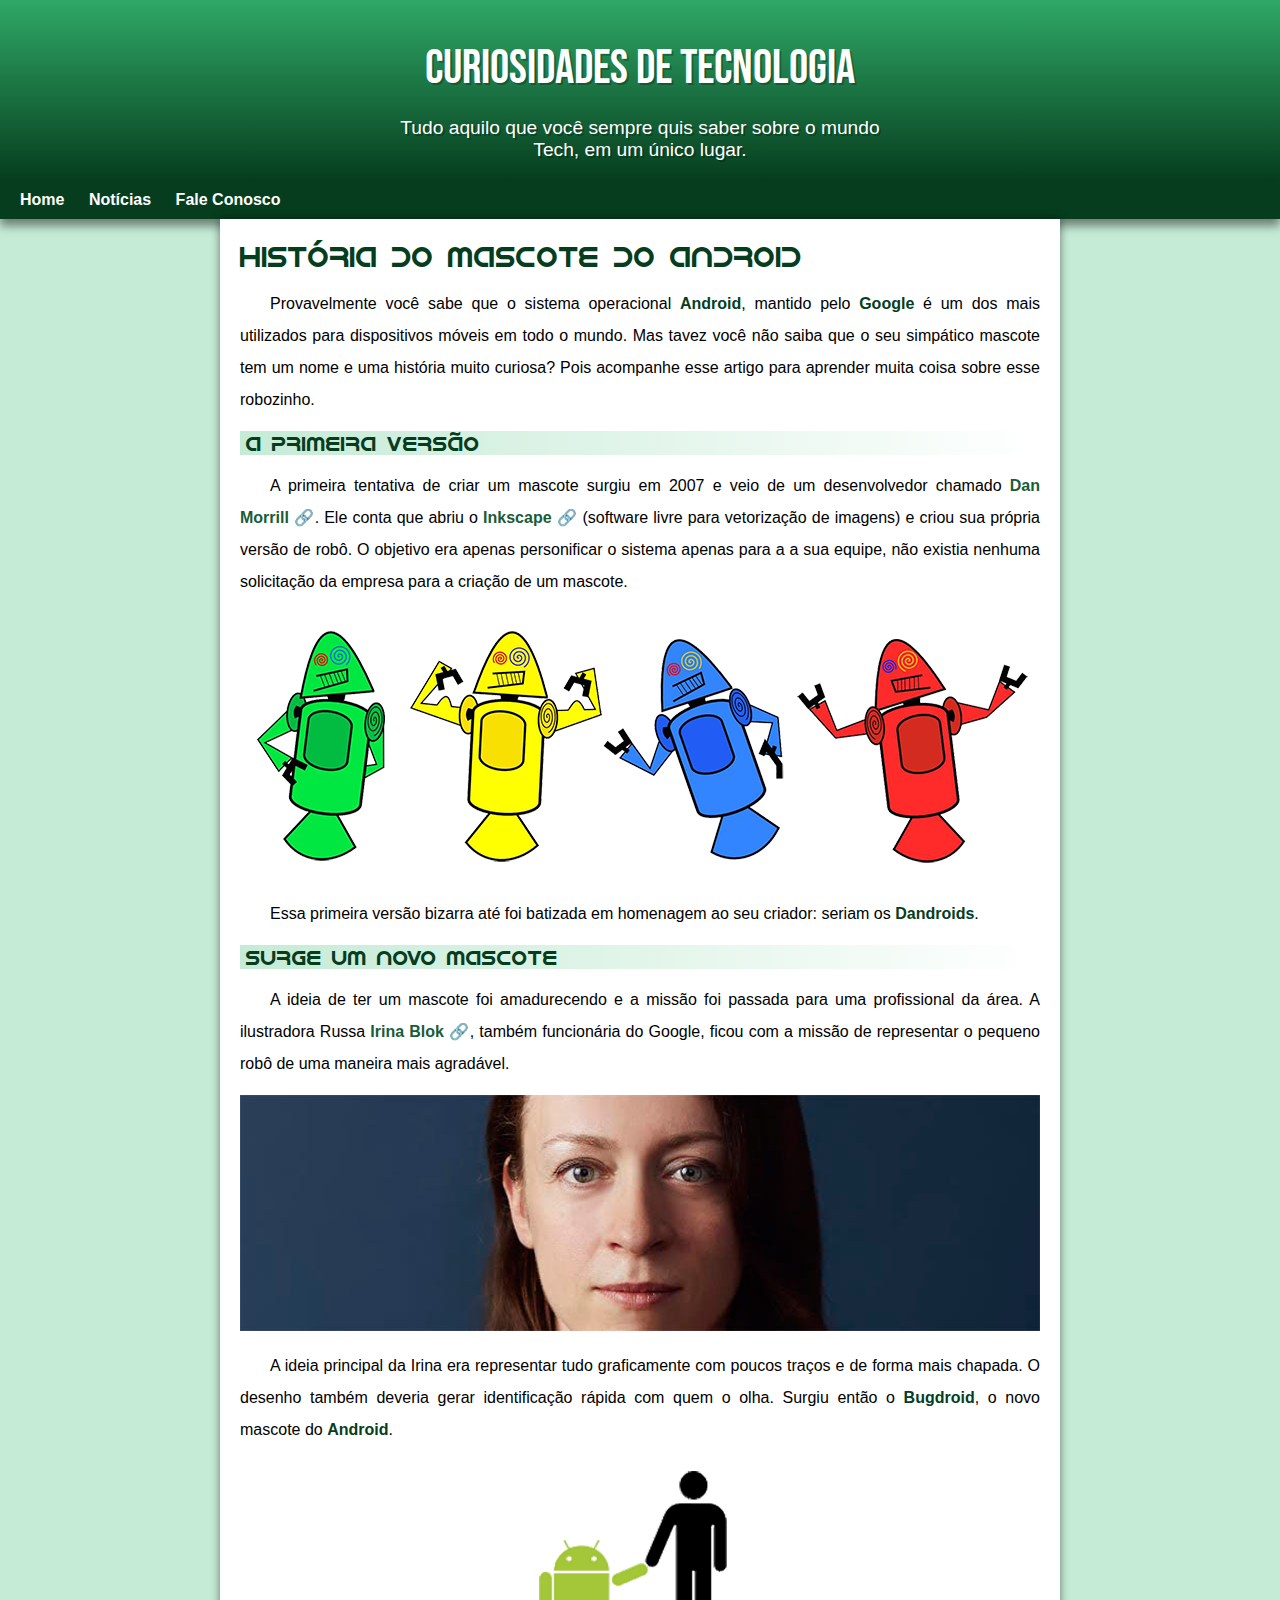
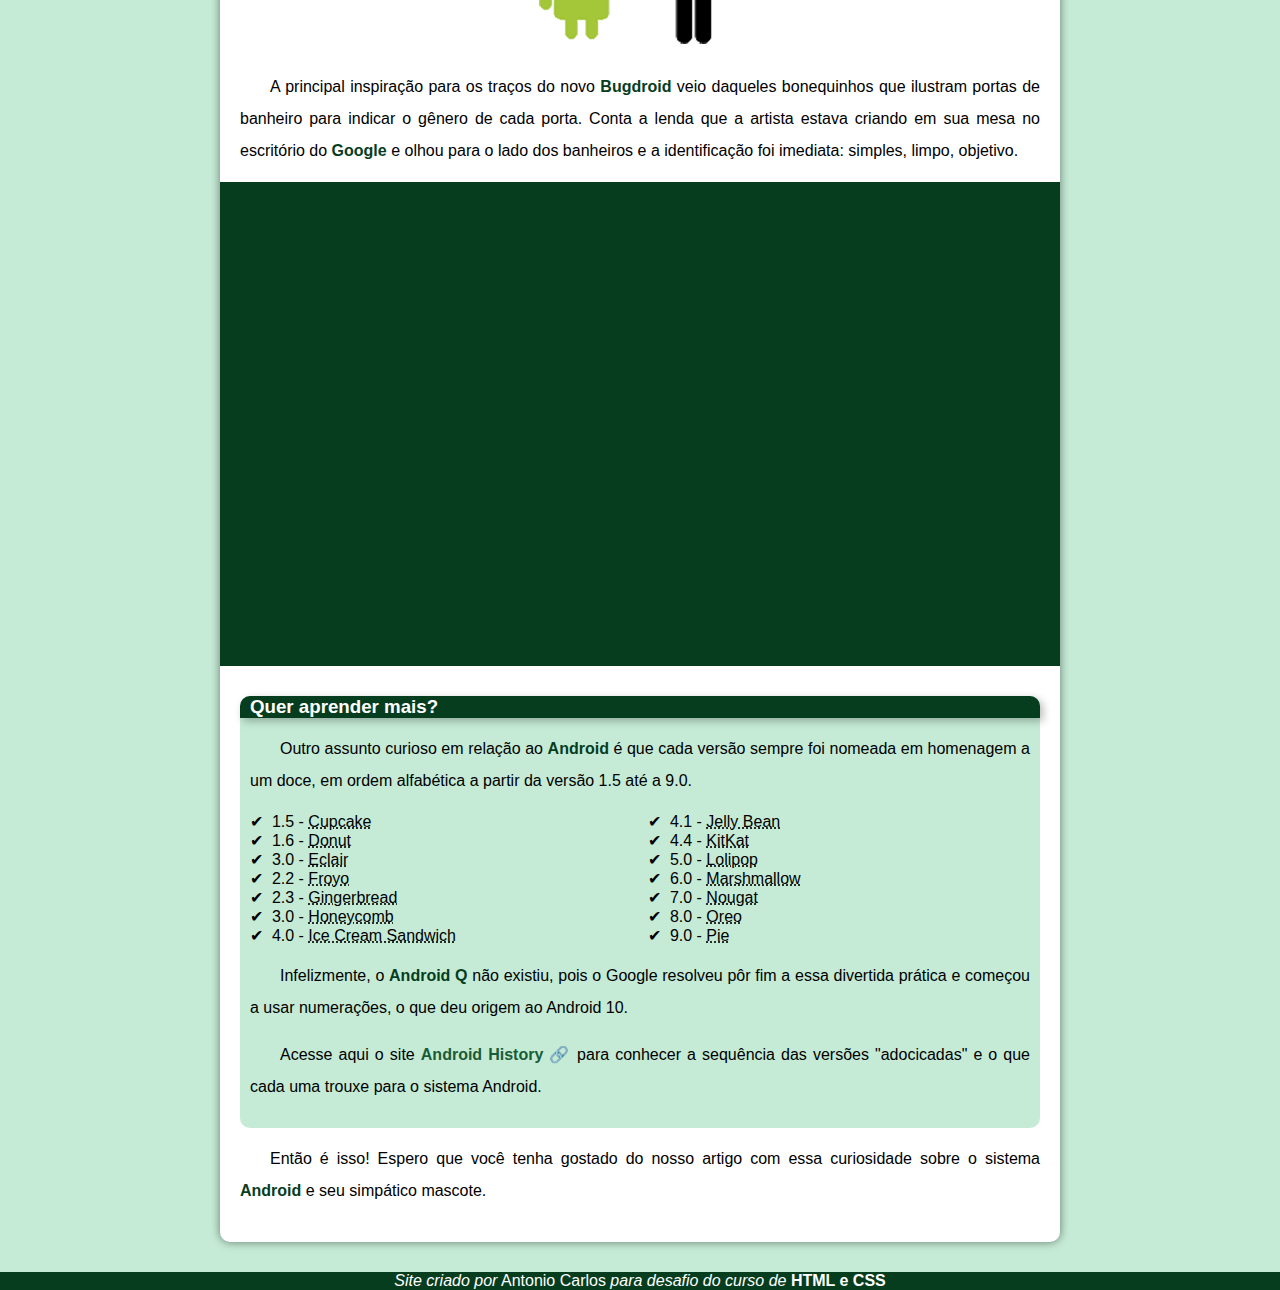
<file: index.html>
<!DOCTYPE html>
<html lang="pt-br">
<head>
    <meta charset="UTF-8">
    <meta http-equiv="X-UA-Compatible" content="IE=edge">
    <meta name="viewport" content="width=device-width, initial-scale=1.0">
    <link rel="shortcut icon" href="imagens/favicon.ico">
    <title>Mascote do Android</title>
    <link rel="stylesheet" href="estilos/style.css">
</head>
<body>
    <header>
        <h1>Curiosidades de Tecnologia</h1>
        <p>Tudo aquilo que você sempre quis saber sobre o mundo Tech, em um único lugar.</p>
        
    </header>
    <nav>
        <a href="#">Home</a>
        <a href="#">Notícias</a>
        <a href="#">Fale Conosco</a>
    </nav>
    <main>
        <section>
            <article>
                <h1>História do mascote do Android</h1>
                <p>Provavelmente você sabe que o sistema operacional <strong>Android</strong>, mantido pelo <strong>Google</strong> é um dos mais utilizados para dispositivos móveis em todo o mundo. Mas tavez você não saiba que o seu simpático mascote tem um nome e uma história muito curiosa? Pois acompanhe esse artigo para aprender muita coisa sobre esse robozinho.</p>
                <h2>A Primeira versão</h2>
                <p>A primeira tentativa de criar um mascote surgiu em 2007 e veio de um desenvolvedor chamado <a href="https://androidcommunity.com/dan-morrill-shows-us-the-android-mascot-that-almost-was-20130103/" target="_blank" class="externo">Dan Morrill</a>. Ele conta que abriu o <a href="https://inkscape.org/" target="_blank" rel="external" class="externo">Inkscape</a> (software livre para vetorização de imagens) e criou sua própria versão de robô. O objetivo era apenas personificar o sistema apenas para a a sua equipe, não existia nenhuma solicitação da empresa para a criação de um mascote.</p>
                <picture>
                    <source media="(max-width: 670px)" srcset="imagens/dan-droids-pq.png" type="image/png">
                    <img src="imagens/dan-droids.png" alt="mascote android primeira versão">
                </picture>
                <p>Essa primeira versão bizarra até foi batizada em homenagem ao seu criador: seriam os <strong>Dandroids</strong>.</p>
                <h2>Surge Um Novo Mascote</h2>
                <p>A ideia de ter um mascote foi amadurecendo e a missão foi passada para uma profissional da área. A ilustradora Russa <a href="https://www.irinablok.com/" target="_blank" rel="external" class="externo">Irina Blok</a>, também funcionária do Google, ficou com a missão de representar o pequeno robô de uma maneira mais agradável.
                </p>
                <picture>
                    <source media="(max-width: 670px)" srcset="imagens/irina-blok-pq.jpg" type="image/jpg">
                    <img src="imagens/irina-blok.jpg" alt="foto irina-blok">
                </picture>
                <p>A ideia principal da Irina era representar tudo graficamente com poucos traços e de forma mais chapada. O desenho também deveria gerar identificação rápida com quem o olha. Surgiu então o <strong>Bugdroid</strong>, o novo mascote do <strong>Android</strong>.
                </p>
                <img src="imagens/bugdroid.png" alt=" bugdroid" class="pequena">
                <p>A principal inspiração para os traços do novo <strong>Bugdroid</strong> veio daqueles bonequinhos que ilustram portas de banheiro para indicar o gênero de cada porta. Conta a lenda que a artista estava criando em sua mesa no escritório do <strong>Google</strong> e olhou para o lado dos banheiros e a identificação foi imediata: simples, limpo, objetivo.
                </p>
                <div class="video">
                    <iframe width="560" height="315" src="https://www.youtube.com/embed/l2UDgpLz20M" title="YouTube video player" frameborder="0" allow="accelerometer; autoplay; clipboard-write; encrypted-media; gyroscope; picture-in-picture" allowfullscreen></iframe>
                </div>
            <aside>
                    <h3>Quer aprender mais?</h3>
                    <p>Outro assunto curioso em relação ao <strong>Android</strong> é que cada versão sempre foi nomeada em homenagem a um doce, em ordem alfabética a partir da versão 1.5 até a 9.0.</p>
                    <ul>
                        <li>1.5 - <abbr title="Bolo de Coco">Cupcake</abbr></li>
                        <li>1.6 - <abbr title="Rosquinha">Donut</abbr></li>
                        <li>3.0 - <abbr title="Bomba">Eclair</abbr></li>
                        <li>2.2 - <abbr title="Iogurte Congelado">Froyo</abbr></li>
                        <li>2.3 - <abbr title="Biscoito de Gengibre">Gingerbread</abbr></li>
                        <li>3.0 - <abbr title="Favo de Mel">Honeycomb</abbr></li>
                        <li>4.0 - <abbr title="Sanduiche Sorvete">Ice Cream Sandwich</abbr></li>
                        <li>4.1 - <abbr title="Jujuba">Jelly Bean</abbr></li>
                        <li>4.4 - <abbr title="KitKat">KitKat</abbr></li>
                        <li>5.0 - <abbr title="Pirulito">Lolipop</abbr></li>
                        <li>6.0 - <abbr title="Marshmallow">Marshmallow</abbr></li>
                        <li>7.0 - <abbr title="Torrone">Nougat</abbr></li>
                        <li>8.0 - <abbr title="Oreo">Oreo</abbr></li>
                        <li>9.0 - <abbr title="Torta">Pie</abbr></li>
                    </ul>
                    <p>
                        Infelizmente, o <strong>Android Q</strong> não existiu, pois o Google resolveu pôr fim a essa divertida prática e começou a usar numerações, o que deu origem ao Android 10.
                    </p>
                    <p>
                        Acesse aqui o site <a href="https://www.android.com/intl/en_uk/history" target="_blank" rel="external" class="externo">Android History</a> para conhecer a sequência das versões "adocicadas" e o que cada uma trouxe para o sistema Android.
                    </p>
            </aside>
                
                <p>Então é isso! Espero que você tenha gostado do nosso artigo com essa curiosidade sobre o sistema <strong>Android</strong> e seu simpático mascote.</p>
                
            </article>
        </section>
    </main>
    <footer>
        <p><em>Site criado por</em> <a href="http://instagram.com/ac7rocha" target="_blank">Antonio Carlos </a><em>para desafio do curso de</em> <strong>HTML e CSS</strong></p>
    </footer>
</body>
</html>
</file>
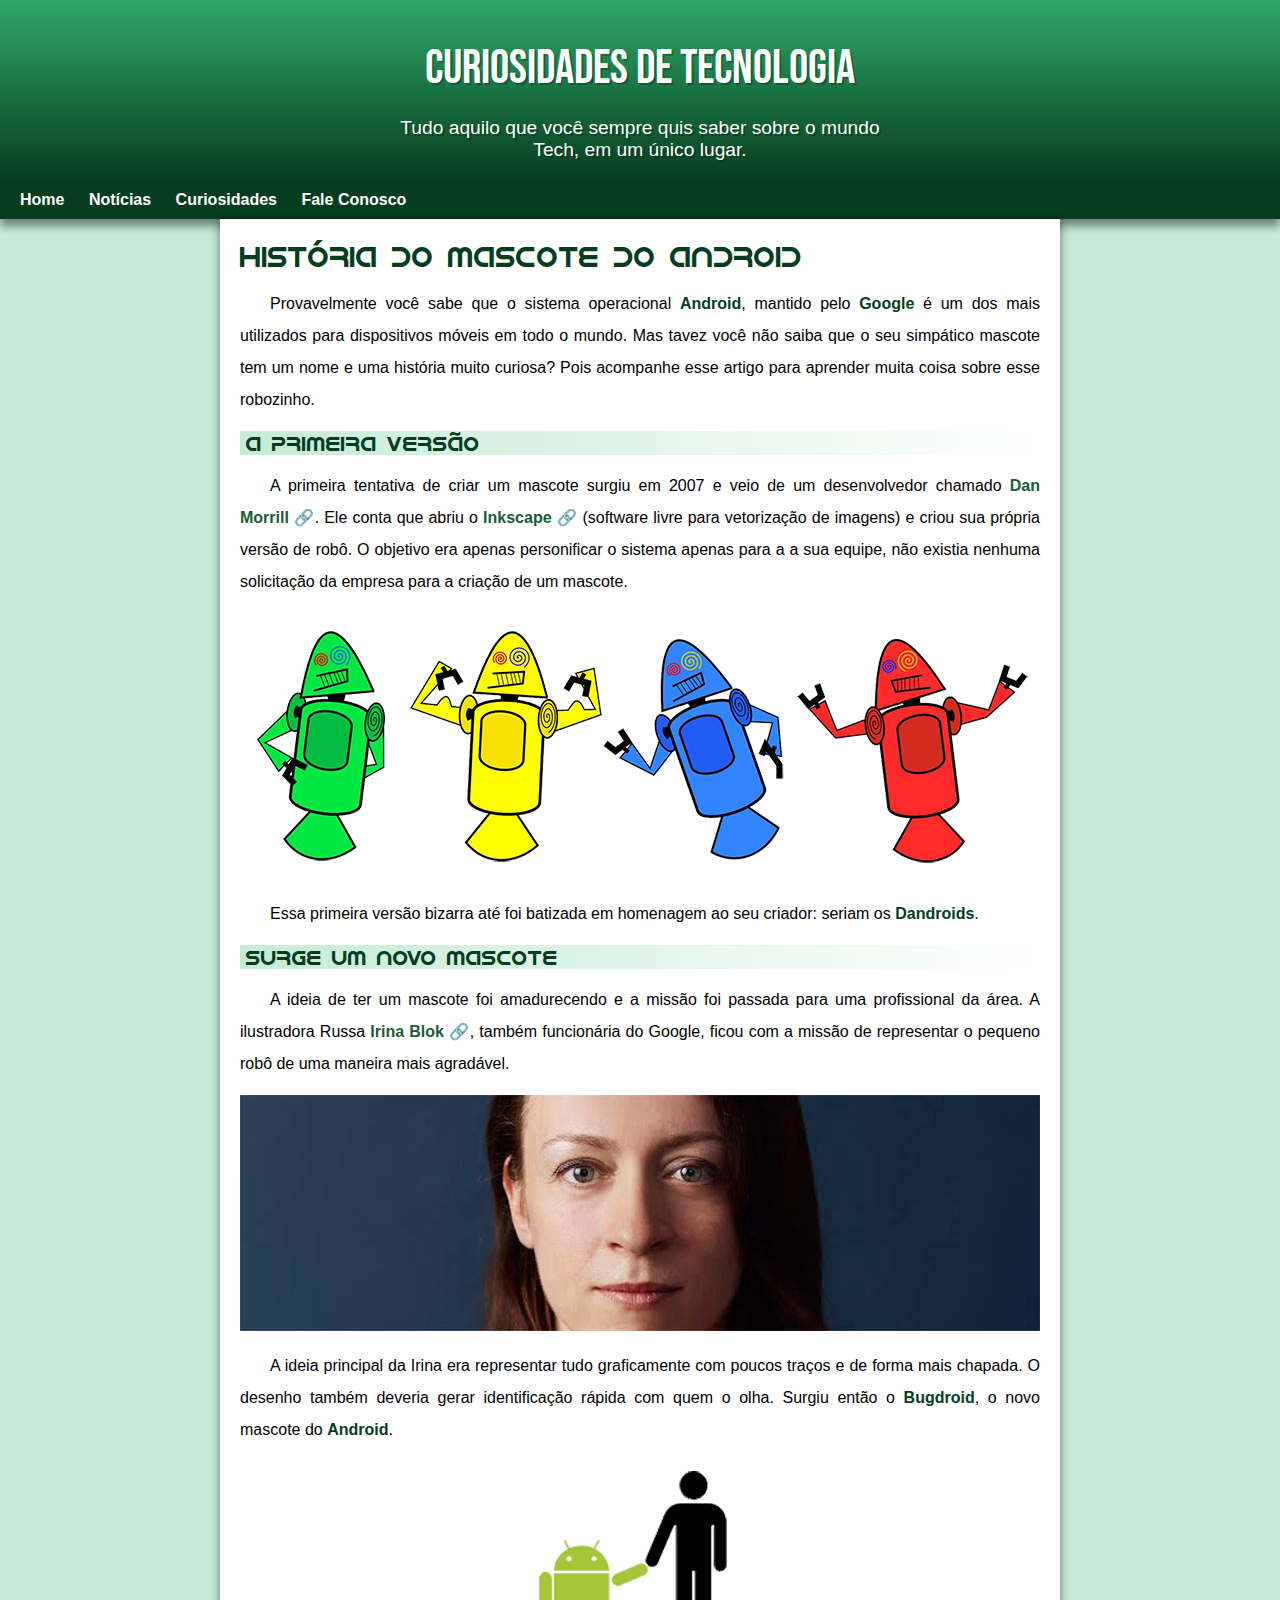
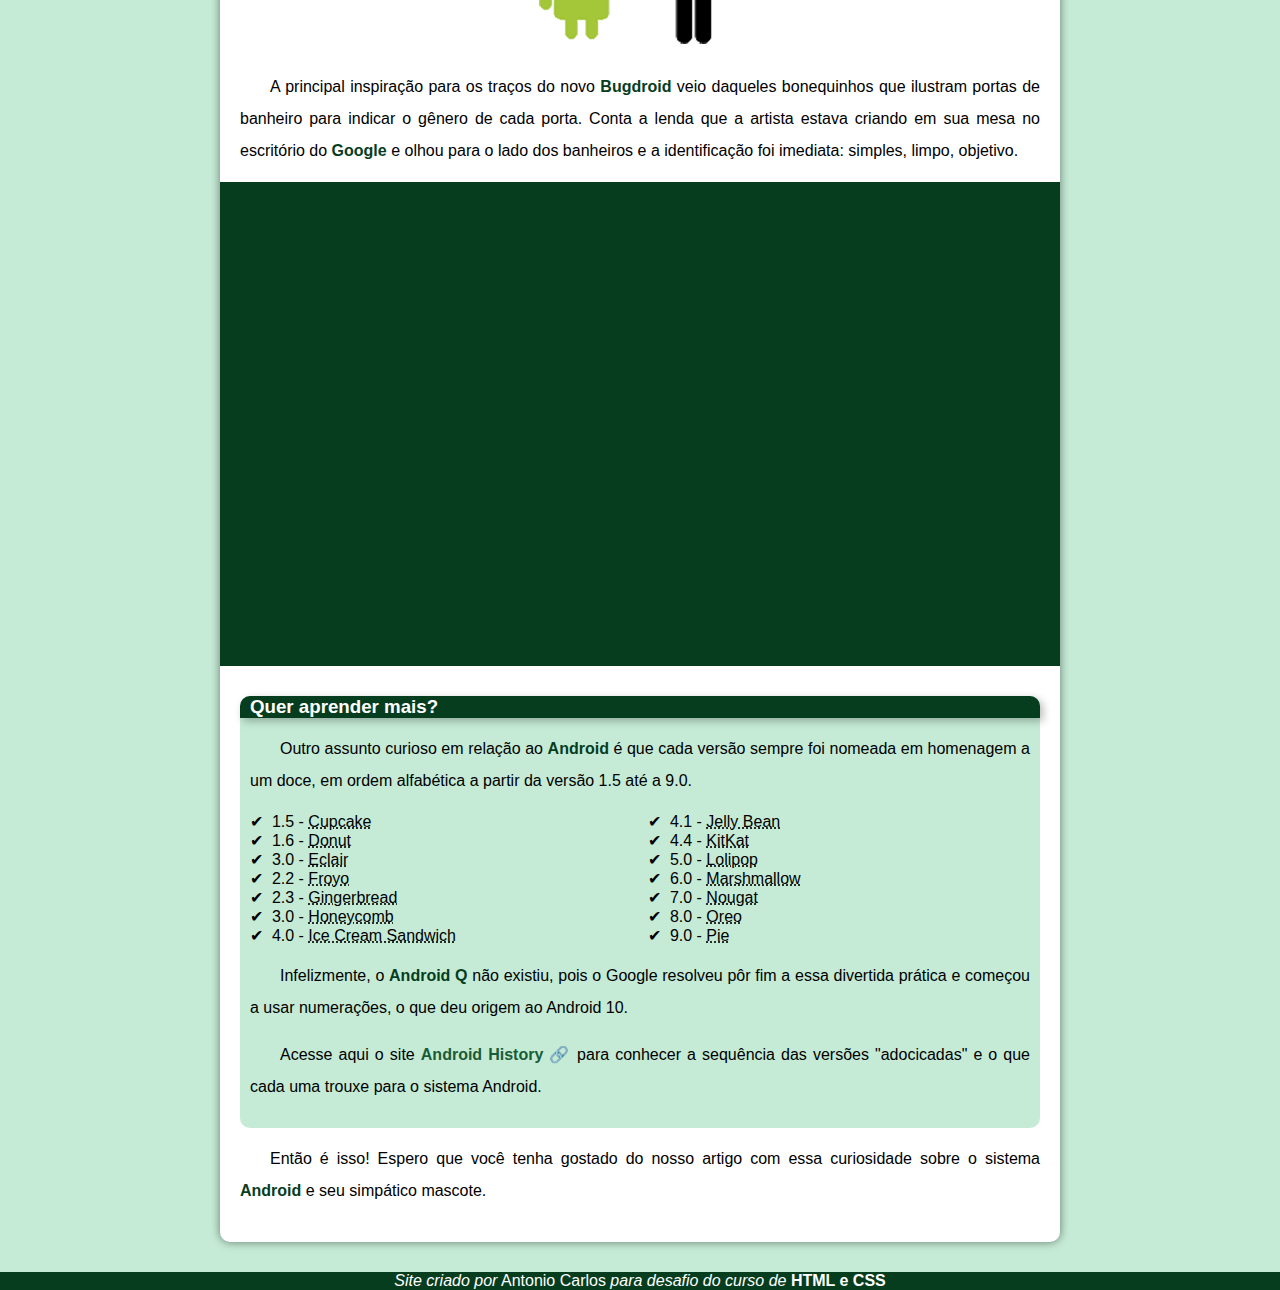
<file: index.html.html>
<!DOCTYPE html>
<html lang="pt-br">
<head>
    <meta charset="UTF-8">
    <meta http-equiv="X-UA-Compatible" content="IE=edge">
    <meta name="viewport" content="width=device-width, initial-scale=1.0">
    <link rel="shortcut icon" href="imagens/favicon.ico">
    <title>Mascote do Android</title>
    <link rel="stylesheet" href="estilos/style.css">
</head>
<body>
    <header>
        <h1>Curiosidades de Tecnologia</h1>
        <p>Tudo aquilo que você sempre quis saber sobre o mundo Tech, em um único lugar.</p>
        
    </header>
    <nav>
        <a href="#">Home</a>
        <a href="#">Notícias</a>
        <a href="#">Curiosidades</a>
        <a href="#">Fale Conosco</a>
    </nav>
    <main>
        <section>
            <article>
                <h1>História do mascote do Android</h1>
                <p>Provavelmente você sabe que o sistema operacional <strong>Android</strong>, mantido pelo <strong>Google</strong> é um dos mais utilizados para dispositivos móveis em todo o mundo. Mas tavez você não saiba que o seu simpático mascote tem um nome e uma história muito curiosa? Pois acompanhe esse artigo para aprender muita coisa sobre esse robozinho.</p>
                <h2>A Primeira versão</h2>
                <p>A primeira tentativa de criar um mascote surgiu em 2007 e veio de um desenvolvedor chamado <a href="https://androidcommunity.com/dan-morrill-shows-us-the-android-mascot-that-almost-was-20130103/" target="_blank" class="externo">Dan Morrill</a>. Ele conta que abriu o <a href="https://inkscape.org/" target="_blank" rel="external" class="externo">Inkscape</a> (software livre para vetorização de imagens) e criou sua própria versão de robô. O objetivo era apenas personificar o sistema apenas para a a sua equipe, não existia nenhuma solicitação da empresa para a criação de um mascote.</p>
                <picture>
                    <source media="(max-width: 670px)" srcset="imagens/dan-droids-pq.png" type="image/png">
                    <img src="imagens/dan-droids.png" alt="mascote android primeira versão">
                </picture>
                <p>Essa primeira versão bizarra até foi batizada em homenagem ao seu criador: seriam os <strong>Dandroids</strong>.</p>
                <h2>Surge Um Novo Mascote</h2>
                <p>A ideia de ter um mascote foi amadurecendo e a missão foi passada para uma profissional da área. A ilustradora Russa <a href="https://www.irinablok.com/" target="_blank" rel="external" class="externo">Irina Blok</a>, também funcionária do Google, ficou com a missão de representar o pequeno robô de uma maneira mais agradável.
                </p>
                <picture>
                    <source media="(max-width: 670px)" srcset="imagens/irina-blok-pq.jpg" type="image/jpg">
                    <img src="imagens/irina-blok.jpg" alt="foto irina-blok">
                </picture>
                <p>A ideia principal da Irina era representar tudo graficamente com poucos traços e de forma mais chapada. O desenho também deveria gerar identificação rápida com quem o olha. Surgiu então o <strong>Bugdroid</strong>, o novo mascote do <strong>Android</strong>.
                </p>
                <img src="imagens/bugdroid.png" alt=" bugdroid" class="pequena">
                <p>A principal inspiração para os traços do novo <strong>Bugdroid</strong> veio daqueles bonequinhos que ilustram portas de banheiro para indicar o gênero de cada porta. Conta a lenda que a artista estava criando em sua mesa no escritório do <strong>Google</strong> e olhou para o lado dos banheiros e a identificação foi imediata: simples, limpo, objetivo.
                </p>
                <div class="video">
                    <iframe width="560" height="315" src="https://www.youtube.com/embed/l2UDgpLz20M" title="YouTube video player" frameborder="0" allow="accelerometer; autoplay; clipboard-write; encrypted-media; gyroscope; picture-in-picture" allowfullscreen></iframe>
                </div>
            <aside>
                    <h3>Quer aprender mais?</h3>
                    <p>Outro assunto curioso em relação ao <strong>Android</strong> é que cada versão sempre foi nomeada em homenagem a um doce, em ordem alfabética a partir da versão 1.5 até a 9.0.</p>
                    <ul>
                        <li>1.5 - <abbr title="Bolo de Coco">Cupcake</abbr></li>
                        <li>1.6 - <abbr title="Rosquinha">Donut</abbr></li>
                        <li>3.0 - <abbr title="Bomba">Eclair</abbr></li>
                        <li>2.2 - <abbr title="Iogurte Congelado">Froyo</abbr></li>
                        <li>2.3 - <abbr title="Biscoito de Gengibre">Gingerbread</abbr></li>
                        <li>3.0 - <abbr title="Favo de Mel">Honeycomb</abbr></li>
                        <li>4.0 - <abbr title="Sanduiche Sorvete">Ice Cream Sandwich</abbr></li>
                        <li>4.1 - <abbr title="Jujuba">Jelly Bean</abbr></li>
                        <li>4.4 - <abbr title="KitKat">KitKat</abbr></li>
                        <li>5.0 - <abbr title="Pirulito">Lolipop</abbr></li>
                        <li>6.0 - <abbr title="Marshmallow">Marshmallow</abbr></li>
                        <li>7.0 - <abbr title="Torrone">Nougat</abbr></li>
                        <li>8.0 - <abbr title="Oreo">Oreo</abbr></li>
                        <li>9.0 - <abbr title="Torta">Pie</abbr></li>
                    </ul>
                    <p>
                        Infelizmente, o <strong>Android Q</strong> não existiu, pois o Google resolveu pôr fim a essa divertida prática e começou a usar numerações, o que deu origem ao Android 10.
                    </p>
                    <p>
                        Acesse aqui o site <a href="https://www.android.com/intl/en_uk/history" target="_blank" rel="external" class="externo">Android History</a> para conhecer a sequência das versões "adocicadas" e o que cada uma trouxe para o sistema Android.
                    </p>
            </aside>
                
                <p>Então é isso! Espero que você tenha gostado do nosso artigo com essa curiosidade sobre o sistema <strong>Android</strong> e seu simpático mascote.</p>
                
            </article>
        </section>
    </main>
    <footer>
        <p><em>Site criado por</em> <a href="http://instagram.com/ac7rocha" target="_blank">Antonio Carlos </a><em>para desafio do curso de</em> <strong>HTML e CSS</strong></p>
    </footer>
</body>
</html>
</file>
<file: estilos/style.css>
@charset "UTF-8";
@import url('https://fonts.googleapis.com/css2?family=Bebas+Neue&display=swap');
@font-face {
    font-family: 'Android';
    src: url(../fontes/idroid.otf) format('opentype');
    font-weight: normal;
}

:root {
    --cor0: #c5ebd6;
    --cor1: #83e1ad;
    --cor2: #3ddc84;
    --cor3: #2fa866;
    --cor4: #1a5c37;
    --cor5: #063d1e;

    --fonte-padrao: Arial, Verdana, Helvetica, Sans-serif;
    --fonte-destaque: 'Bebas Neue', cursive;
    --fonte-android: 'Android', cursive;
}

* {    /* (* asterisco) é configuração global*/
    margin: 0px;
    padding: 0px;
}

body {
    background-color: var(--cor0);
    font-family: var(--fonte-padrao);
}

a.externo::after {
    content: '\00a0\1F517';
}

article p {
    margin: 15px 0px;
    text-indent: 30px;
    text-align: justify;
    font-size: 1em;
    line-height: 2em;
}

article a {
    text-decoration: none;
    font-weight: bold;
    color: var(--cor4);
}

article a:hover {
    text-decoration: underline;
    color: var(--cor3);
}

strong {
    color: var(--cor5);
    font-weight: bold;
}

header {
    background-image: linear-gradient(to bottom, var(--cor3), var(--cor5));
    min-height: 150px;
    text-align: center;
}

header > h1{
    color: white;
    font-family: var(--fonte-destaque);
    font-weight: normal;
    padding-top: 40px;
    margin-bottom: 20px;
    font-size: 3em;
    text-shadow: 2px 2px 0px rgba(0, 0, 0, 0.267);
}

header > p {
    color: white;
    font-family: var(--fonte-padrao);
    font-size: 1.2em;
    color: white;
    max-width: 500px;
    margin: auto;
    padding-right: 10px;
    padding-left: 10px;
    padding-bottom: 20px;
    text-shadow: 2px 2px 0px rgba(0, 0, 0, 0.267);
}

nav {
    background-color: var(--cor5);
    box-shadow: 0px 7px 9px rgba(0, 0, 0, 0.453);
    padding: 10px;
}

nav > a {
    color: white;
    text-decoration: none;
    padding: 10px;
    font-weight: bold;
    border-radius: 5px;
    transition-duration: 0.5s;
}

nav > a:hover {
    background-color: var(--cor3);
    color: var(--cor5);
}


main {
    min-width: 300px;
    max-width: 800px;
    margin: auto;
    margin-bottom: 30px;
    padding: 20px;
    background-color: white;
    box-shadow: 0px 0px 10px rgba(0, 0, 0, 0.486); 
    border-bottom-right-radius: 10px;
    border-bottom-left-radius: 10px;   
}

main h1{
    color: var(--cor5);
    font-family: var(--fonte-android);
    font-weight: normal;
    font-size: 1.8em;
}

main h2 {
    color: var(--cor5);
    font-size: 1.3em;
    font-family: var(--fonte-android);
    font-weight: normal;
    background-image: linear-gradient(to right, var(--cor0), white);
    padding-left: 6px;
}

main > img {
    width: 100%;
}

picture > img {
    width: 100%;
}

div.video {
    background-color: var(--cor5);
    margin: 0px -20px 30px -20px;
    padding: 20px;
    padding-bottom: 58%;
    position: relative;
}

div.video > iframe {
    position: absolute;
    top: 5%;
    left: 5%;
    width: 90%;
    height: 90%;
}



article > img.pequena {
    max-width: 350;
    display: block;
    margin: auto;
}

aside {
    background-color: var(--cor0);
    padding: 10px;
    border-radius: 10px;
}

aside > h3 {
    background-color: var(--cor5);
    color: white;
    padding-left: 10px;
    margin: -10px -10px 0px -10px;
    border-radius: 10px 10px 0px 0px;
    box-shadow: 3px 3px 8px rgba(0, 0, 0, 0.285);
}

aside > ul {
    list-style-type: '\2714\00a0\00a0';
    list-style-position: inside;
    columns: 2;
}

footer {
    background-color: var(--cor5);
    color: white;
    text-align: center;
    
}
footer > p > a {
    color: white;
    text-decoration: none;
}

footer > p > strong {
    color: white;
}

footer a:hover {
    color: var(--cor0);
    text-decoration: underline;
}
</file>
